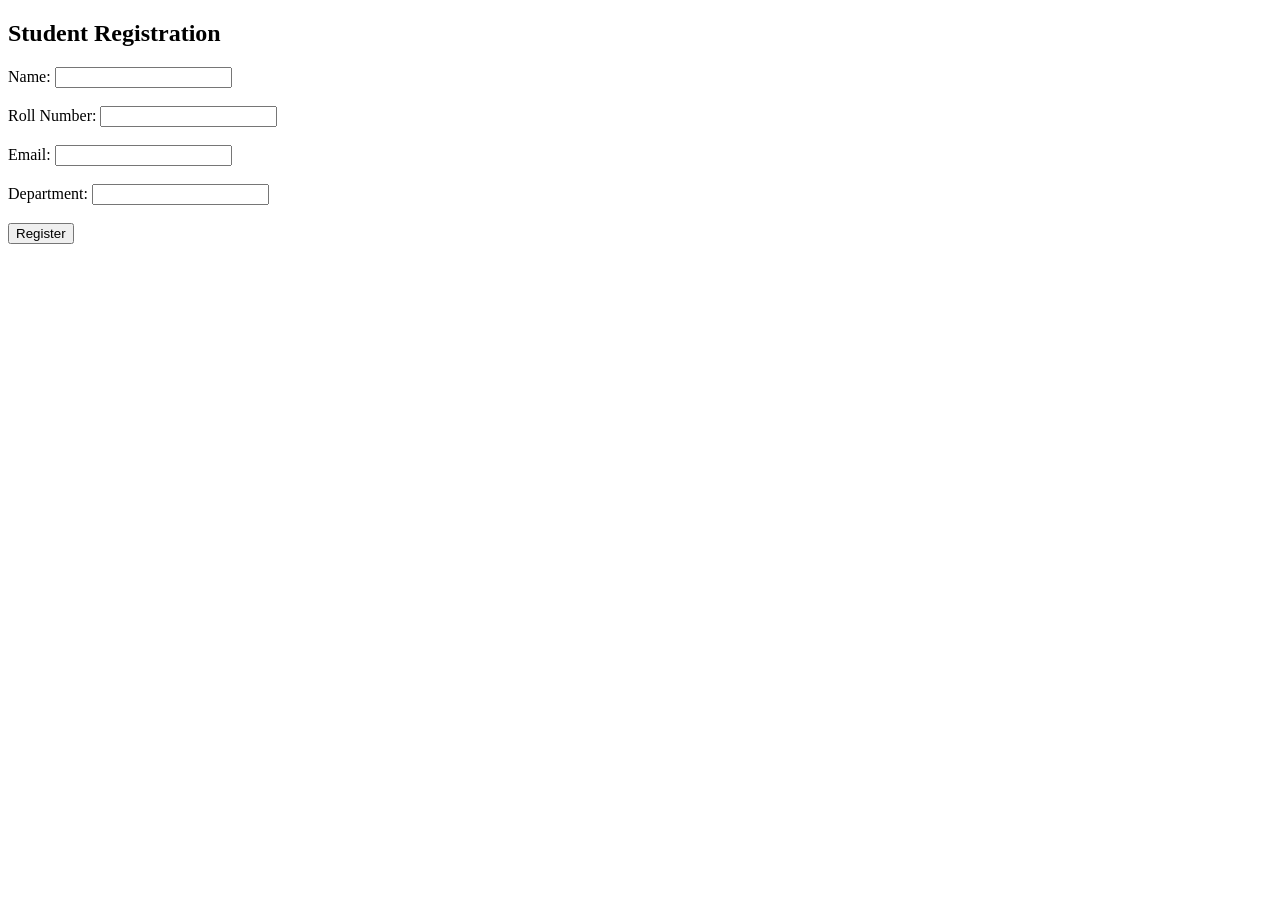
<file: student-registration.html>
<!DOCTYPE html>
<html>
<head>
    <title>Student Registration</title>
</head>
<body>

<h2>Student Registration</h2>

<form>
    Name: <input type="text" id="name"><br><br>

    Roll Number: <input type="text" id="roll"><br><br>

    Email: <input type="email" id="email"><br><br>

    Department: <input type="text" id="dept"><br><br>

    <button type="button" onclick="register()">Register</button>
</form>

<p id="msg"></p>

<script>
function register() {
    let name = document.getElementById("name").value;
    let roll = document.getElementById("roll").value;
    let email = document.getElementById("email").value;
    let dept = document.getElementById("dept").value;

    if(name == "" || roll == "" || email == "" || dept == "") {
        document.getElementById("msg").innerHTML =
        "Please fill all fields";
    }
    else {
        document.getElementById("msg").innerHTML =
        "Student Registered Successfully!";
    }
}
</script>

</body>
</html>
</file>
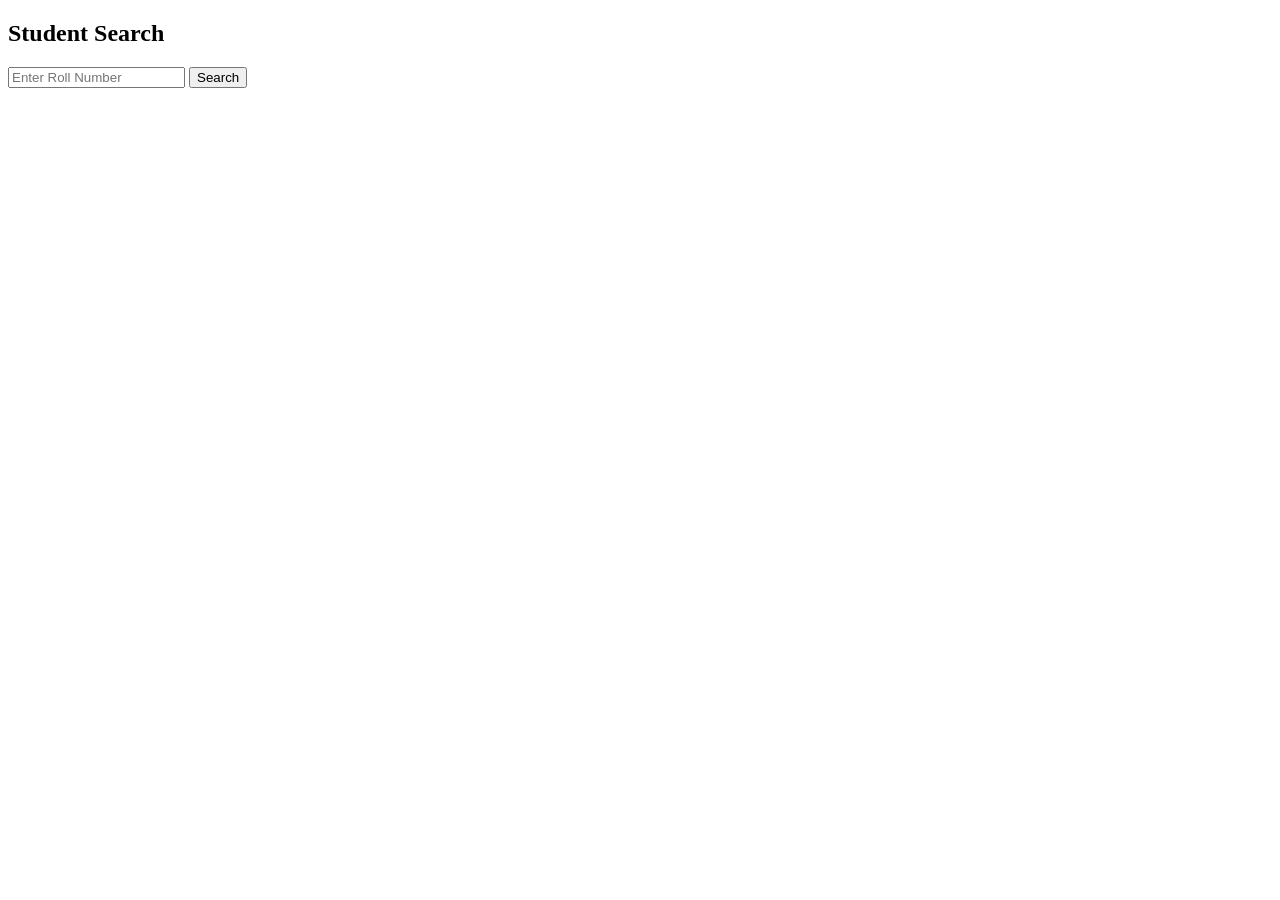
<file: student-search.html>
<!DOCTYPE html>
<html>
<head>
    <title>Student Search</title>
</head>
<body>

<h2>Student Search</h2>

<input type="text" id="roll" placeholder="Enter Roll Number">

<button onclick="search()">Search</button>

<p id="result"></p>

<script>
function search() {

    let roll = document.getElementById("roll").value;

    if(roll == "101") {
        document.getElementById("result").innerHTML =
        "Student Found: Rahul, CSE";
    }
    else {
        document.getElementById("result").innerHTML =
        "Student Not Found";
    }

}
</script>

</body>
</html>
</file>
